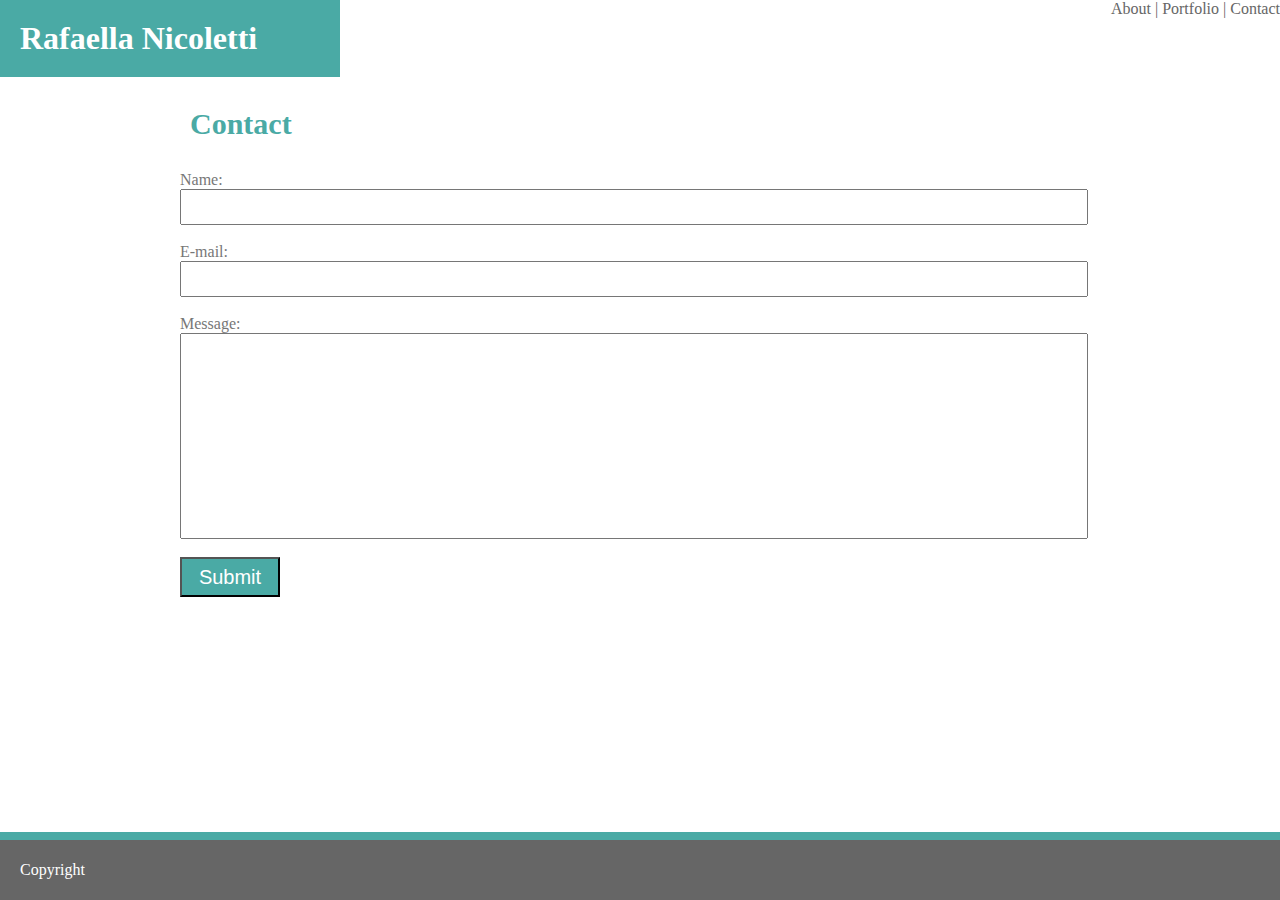
<file: contact.html>
<!Doctype html>

<head><header>
 
<title>Raf's Portfolio</title>

<link rel="stylesheet" type="text/css" href="assets/css/style.css">
<meta charset="UTF-8">

<div class="topnav-right">
    <a href="index.html">About |</a>
    <a href="portfolio.html">Portfolio |</a>
    <a href="contact.html">Contact</a>  
</div>

</head>
<body>

    <body background="https://pbs.twimg.com/media/D4doEEJWwAAyHhp.png:large">

  <h1>Rafaella Nicoletti</h1>

  
</header>
 <main>
    
<h2>Contact </h2>

<form action="/action_page.php">
    Name:
    <br>
    <input type="text" name="Name" value="">
    <br><br>
    E-mail:
    <br>
    <input type="text" name="email" value="">
    <br><br>
    Message:
    <br>
    <input type="message" name="message" value="">
    <br><br>
    <input type="submit" value="Submit">
</form> 

</main>

<div class="footer">
    <p>Copyright</p>
  </div>
</body>
</file>
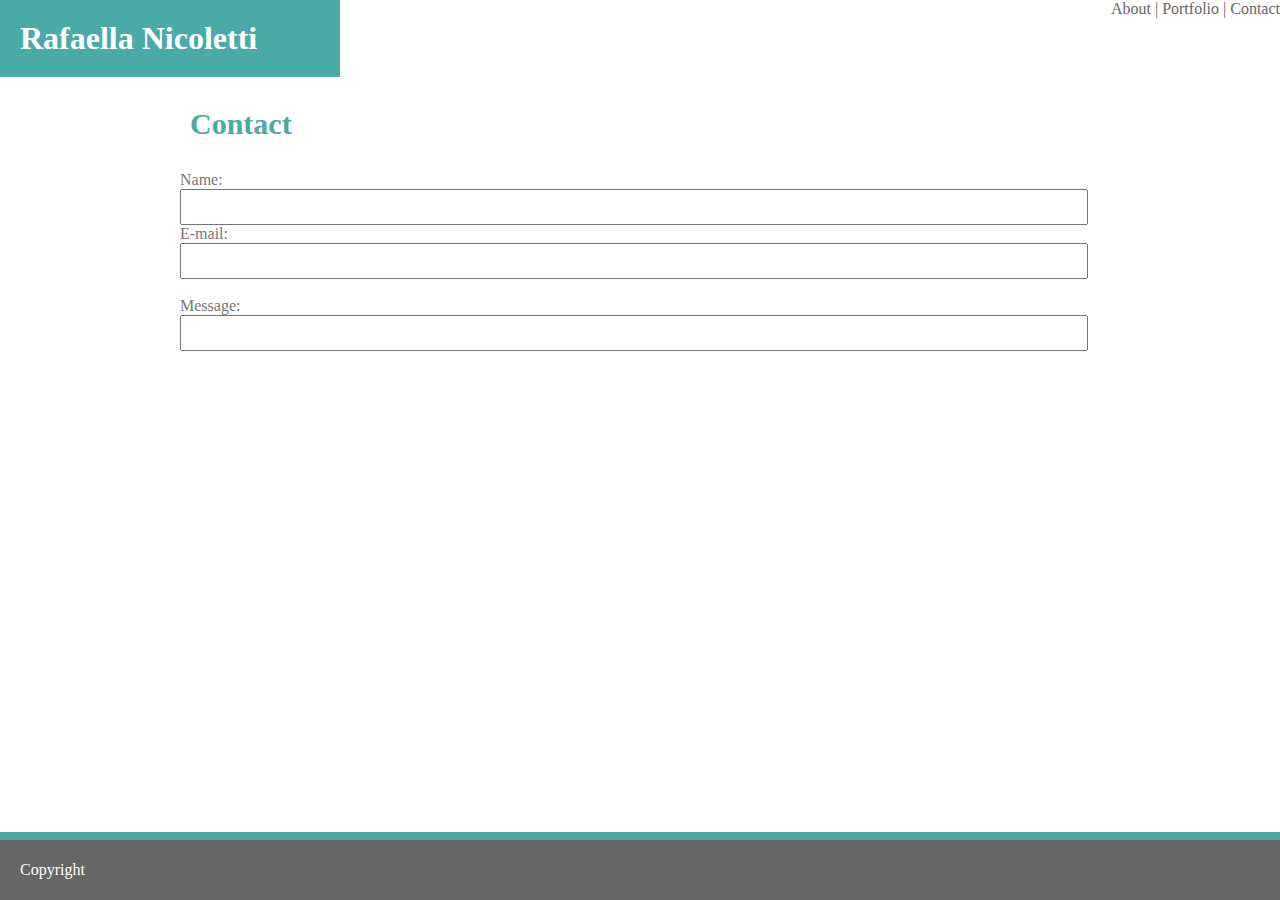
<file: pract.html>
<!Doctype html>

<head><header>
 
<title>Raf's Portfolio</title>

<link rel="stylesheet" type="text/css" href="assets/css/style.css">
<meta charset="UTF-8">

<div class="topnav-right">
  <a href="#search">About |</a>
  <a href="#about">Portfolio |</a>
  <a href="#about">Contact</a>
</div>

</head>
<body>

    <body background="https://pbs.twimg.com/media/D4doEEJWwAAyHhp.png:large">

  <h1>Rafaella Nicoletti</h1>

  
</header>
 <main>

<h2>Contact </h2>

<form action="/action_page.php">
    Name:<br>
    <input type="text" name="Name" value="">
    <br>
    E-mail:<br>
    <input type="text" name="email" value="">
    <br><br>
    Message:<br>
    <input type="text" name="email" value="">
  </form> 


</body>
</main>

<div class="footer">
    <p>Copyright</p>
  </div>
</file>
<file: assets/css/style.css>
/*Start of CSS*/
body, nav, header, p, h1, h2 {


}
header {
    background-color: #ffffff;
    
}

h1 {
    background-color: #4aaaa5;
    color: #ffffff;
    width: 300px;
    padding: 20px;
    font-family: 'Georgia', Times, Times New Roman, serif;
    margin: 0 0 20px 0;
}


h2 {
    color: #4aaaa5;
    font-size: 30px;
    font-family: 'Georgia', Times, Times New Roman, serif;
    margin: 30px;

}

div {
    float: right;
}

body {
    color: #777777;
    background-color: white;
    background: url("https://pbs.twimg.com/media/D4doEEJWwAAyHhp.png:large");
    margin: 0;
    
}

p {
    text-align: justify;
    margin-left: 20px;
    margin-right: 20px;
    line-height: 28px;
}


  .footer {
    position: fixed;
    left: 0;
    bottom: 0;
    width: 100%;
    background-color: #666666;
    color: white;
    text-align: center;
    border-top: 8px solid #4aaaa5;
    
 }

 .container {
    background-color: white;

 }

 main {
     width: 960px;
     background-color: white;
     margin-left: auto ;
     margin-right: auto;
     padding-bottom: 20px;
 }

 a {
     color: #666666;
     text-decoration: none;
 }


 form {
     margin-left: 20px;
     padding-bottom: 60px;
     
 }

 input[type=text] {
     width: 900px;
     height: 30px;
 }

 input[type=message] {
     width: 900px;
     height: 200px;
     
 }

 input[type=submit] {
     width: 100px;
     height: 40px;
     background-color: #4aaaa5;
     font-size: 15pt;
     color: #ffffff;
     
 }

 .column {
    float: left;
    padding: 20px;
}
 
 .row {
     background-color: #ffffff;
 }

 

 @media only screen and (max-width: 980px) {
    header {
      max-width: 600px;
    }

@media only screen and (max-width: 768px) {
    header {
     float:none;
    }

    
 @media only screen and (max-width: 640px) {
     .header {


     }
      

}
    
/* For some reason when I am resizing the screen the header kind of cuts in a certain point but I can't get it to work. */
</file>
